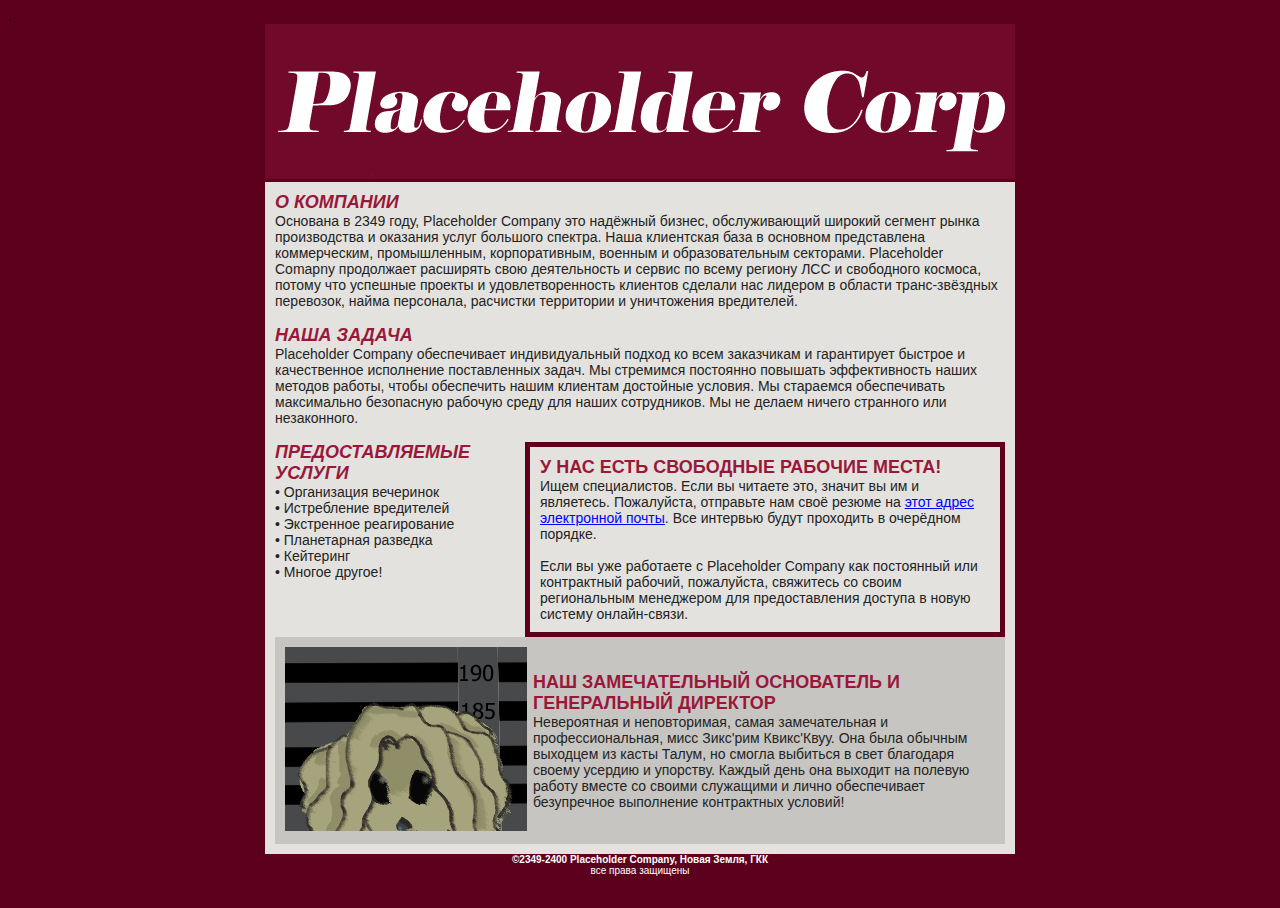
<file: index.html>
﻿<!DOCTYPE html>
<html>
<head>
    <title>supercoolinterstellarcorporation.github.io</title>
    <link href="assets/css/site.css" rel="stylesheet" type="text/css">
    <link rel=”icon” href=”/favicon.ico” type=”image/x-icon”>.
</head>
<body>
    <div align="center">
        <div><a href="index.html"><img src="assets/image/corpname.png" border="0" /></a></div>
        <div class="content">
            <div class="title" style="width:730px;"><i>О КОМПАНИИ</i></div>
            <div>Основана в 2349 году, Placeholder Company это надёжный бизнес, обслуживающий широкий сегмент рынка производства и оказания услуг большого спектра. Наша клиентская база в основном представлена коммерческим, промышленным, корпоративным, военным и образовательным секторами. Placeholder Comapny продолжает расширять свою деятельность и сервис по всему региону ЛСС и свободного космоса, потому что успешные проекты и удовлетворенность клиентов сделали нас лидером в области транс-звёздных перевозок, найма персонала, расчистки территории и уничтожения вредителей.</div>
            <div>&nbsp;</div>
            <div class="title"><i>НАША ЗАДАЧА</i></div>
            <table cellpadding="0" cellspacing="0" border="0" width="100%">
                <tr>
                    <td width="100%" valign="top">
                        <div>Placeholder Company обеспечивает индивидуальный подход ко всем заказчикам и гарантирует быстрое и качественное исполнение поставленных задач. Мы стремимся постоянно повышать эффективность наших методов работы, чтобы обеспечить нашим клиентам достойные условия. Мы стараемся обеспечивать максимально безопасную рабочую среду для наших сотрудников. Мы не делаем ничего странного или незаконного.</div>
                    </td>
                </tr>
            </table>
            <div>&nbsp;</div>
            <table cellpadding="0" cellspacing="0" border="0" width="100%">
                <tr>
                    <td valign="top">
                        <div class="title"><i>ПРЕДОСТАВЛЯЕМЫЕ УСЛУГИ</i></div>
                        <div>
                            &bull; Организация вечеринок<br />
                            &bull; Истребление вредителей<br />
                            &bull; Экстренное реагирование<br />
                            &bull; Планетарная разведка<br />
                            &bull; Кейтеринг<br />
                            &bull; Многое другое!
                        </div>
                    </td>
                    <td style="border: 5px solid #5d001e; padding: 10px; width: 450px;">
                        <div class="title">У НАС ЕСТЬ СВОБОДНЫЕ РАБОЧИЕ МЕСТА!</div>
                        <div>
                            Ищем специалистов.  Если вы читаете это, значит вы им и являетесь.  Пожалуйста, отправьте нам своё резюме на <a href="mailto:coolcompany@internet.ru">этот адрес электронной почты</a>.  Все интервью будут проходить в очерёдном порядке. <br />
                            &nbsp;<br />
                            Если вы уже работаете с Placeholder Company как постоянный или контрактный рабочий, пожалуйста, свяжитесь со своим региональным менеджером для предоставления доступа в новую систему онлайн-связи.
                        </div>
                    </td>
                </tr>
            </table>
            <div style="padding: 4px; background: #c6c5c2; ">
                <table cellpadding="0" cellspacing="6" border="0" width="100%">
                    <tr>
                        <td valign="top"><a href="sotrudniki.html"><img src="assets/image/zix.png" border="0" /></a></td>
                        <td>
                            <div class="title">НАШ ЗАМЕЧАТЕЛЬНЫЙ ОСНОВАТЕЛЬ И ГЕНЕРАЛЬНЫЙ ДИРЕКТОР</div>
                            <div>Невероятная и неповторимая, самая замечательная и профессиональная, мисс Зикс'рим Квикс'Квуу. Она была обычным выходцем из касты Талум, но смогла выбиться в свет благодаря своему усердию и упорству. Каждый день она выходит на полевую работу вместе со своими служащими и лично обеспечивает безупречное выполнение контрактных условий!</div>
                        </td>
                    </tr>
                </table>
            </div>
        </div>
        <table cellpadding="0" cellspacing="0" border="0" width="720">
            <tr>
                <td class="indicia" align="center"><b>&copy;2349-2400 Placeholder Company, Новая Земля, ГКК</b><br />все права защищены</td>
            </tr>
        </table>
    </div>
</body>
</html>
</file>
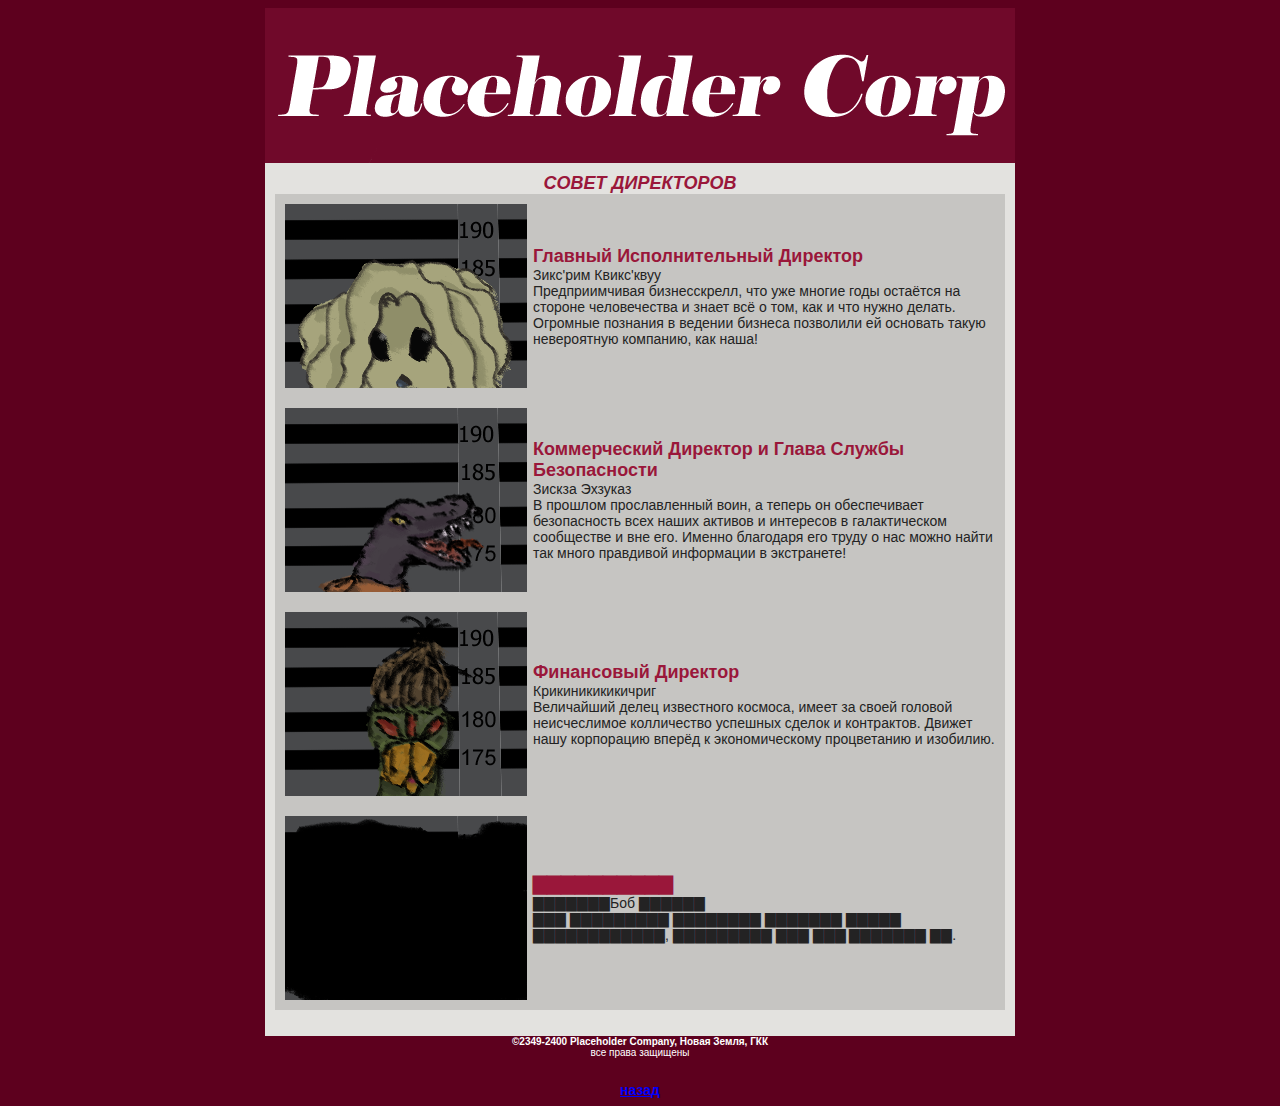
<file: sotrudniki.html>
<html>
<head>
<title>supercoolinterstellarcorporation.github.io</title>
<link href="assets/css/site.css" rel="stylesheet" type="text/css">
</head>
<body>
	<div align="center">
        <div><a href="index.html"><img src="assets/image/corpname.png" border="0" /></a></div>
        <div class="content">
            <div class="title" style="width:730px;" align="center"><i>СОВЕТ ДИРЕКТОРОВ</i></div>
            <div style="padding: 4px; background: #c6c5c2; ">
                <margin><table cellpadding="0" cellspacing="6" border="0" width="100%">
                    <tr>
                        <td valign="top"><img src="assets/image/zix.png" border="0" /></td>
                        <td>
                            <div class="title">Главный Исполнительный Директор</div>
                            <div class="names">Зикс'рим Квикс'квуу</div>
                            <div>Предприимчивая бизнесскрелл, что уже многие годы остаётся на стороне человечества и знает всё о том, как и что нужно делать. Огромные познания в ведении бизнеса позволили ей основать такую невероятную компанию, как наша!</div>
                        </td>
                    </tr>
                        </table></margin>
            </div>
            <div style="padding: 4px; background: #c6c5c2; ">
                <margin><table cellpadding="0" cellspacing="6" border="0" width="100%">
                    <tr>
                        <td valign="top"><img src="assets/image/zis.png" border="0" /></td>
                        <td>
                            <div class="title">Коммерческий Директор и Глава Службы Безопасности</div>
                            <div class="names">Зискза Эхзуказ</div>
                            <div>В прошлом прославленный воин, а теперь он обеспечивает безопасность всех наших активов и интересов в галактическом сообществе и вне его. Именно благодаря его труду о нас можно найти так много правдивой информации в экстранете!</div>
                        </td>
                    </tr>
                        </table></margin>
            </div>
            <div style="padding: 4px; background: #c6c5c2; ">
                <margin><table cellpadding="0" cellspacing="6" border="0" width="100%">
                    <tr>
                        <td valign="top"><img src="assets/image/kriki.png" border="0" /></td>
                        <td>
                            <div class="title">Финансовый Директор</div>
                            <div class="names">Крикиникикикичриг</div>
                            <div>Величайший делец известного космоса, имеет за своей головой неисчеслимое колличество успешных сделок и контрактов. Движет нашу корпорацию вперёд к экономическому процветанию и изобилию.</div>
                        </td>
                    </tr>
                        </table></margin>
            </div>
            <div style="padding: 4px; background: #c6c5c2; ">
                <margin><table cellpadding="0" cellspacing="6" border="0" width="100%">
                    <tr>
                        <td valign="top"><img src="assets/image/bob.png" border="0" /></td>
                        <td>
                            <div class="title">▇▇▇▇▇▇▇▇▇▇</div>
                            <div class="names">▇▇▇▇▇▇▇Боб ▇▇▇▇▇▇</div>
                            <div>▇▇▇ ▇▇▇▇▇▇▇▇▇ ▇▇▇▇▇▇▇▇ ▇▇▇▇▇▇▇ ▇▇▇▇▇ ▇▇▇▇▇▇▇▇▇▇▇▇, ▇▇▇▇▇▇▇▇▇ ▇▇▇ ▇▇▇ ▇▇▇▇▇▇▇ ▇▇.</div>
                        </td>
                    </tr>
                        </table></margin>
            </div>
            &nbsp;
        </div>
        <table cellpadding="0" cellspacing="0" border="0" width="720">
            <tr>
                <td class="indicia" align="center"><b>&copy;2349-2400 Placeholder Company, Новая Земля, ГКК</b><br />все права защищены</td>
            </tr>
        </table>
        <div><a href="/"><b>назад</b></a></div>
    </div>
</body>
</html>
</file>
<file: assets/css/site.css>
@charset "utf-8";
/* CSS Document */
body {
	color: #0c0205;
	font-size: 14px;
	font-family: Comic Sans MS, sans-serif;
	background: #5d001e;
}

.content {
	width: 730px;
	text-align: left;
	padding: 10px;
	background: #e3e2df;
}

div {
	color: #232323;
	font-size: 14px;
	font-family: Comic Sans MS, sans-serif;
}

.sm {
	font-family: Comic Sans MS, san-serif;
	font-size: 10px;
}

.title {
	color: #9a173a;
	font-size: 18px;
	font-family: Comic Sans MS, sans-serif;
	font-weight: bold;
}

.indicia {
	color: #fffFFF;
	font-size: 10px;
	font-family: Comic Sans MS, sans-serif;
	padding-bottom: 24px;
}

.nomargin {
	margin-top: 0px;
	margin-bottom: 0px;
	margin-left: 0px;
	margin-right: 0px;
}

margin {
	margin-bottom: 5px;
}

a {
	color: blue;
}

	a:hover {
		color: blue;
	}

	a:visited {
		color: blue;
	}

input.sm_field {
	width: 100px;
}

input.med_field {
	width: 250px;
}

.red {
	color: red;
}
</file>
